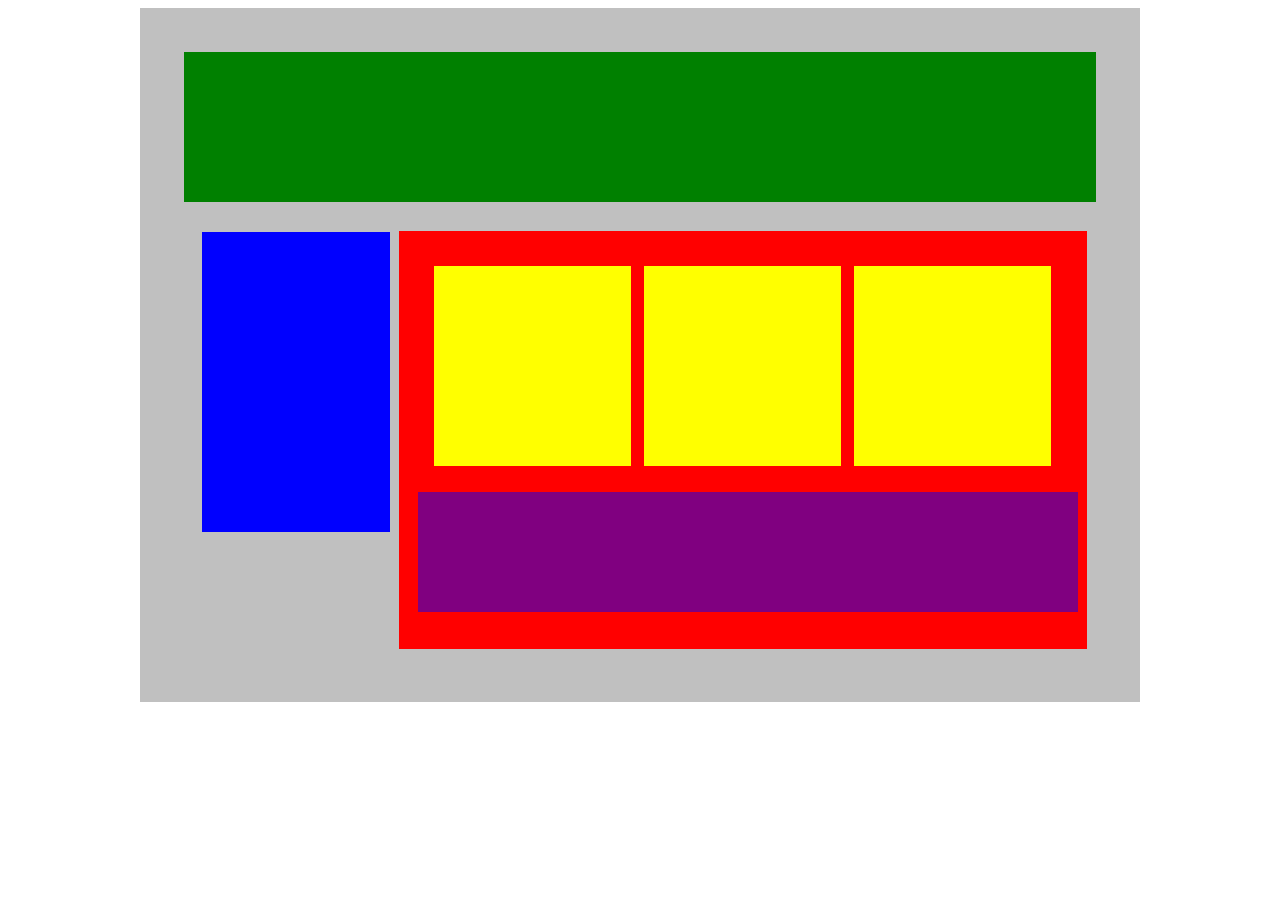
<file: BLOQUES 2/index.html>
<!DOCTYPE html>
<html lang="en">
<head>
    <title>Posición de práctica</title>
    <link rel="stylesheet" type="text/css" href="style.css">
</head>
<body>
    <div class="container">
        <div class="top-nav"></div>
        <div class="row">
            <div class="side-nav"></div>
            <div class="main">
                <div class="row">
                    <div class="sub-content"></div>
                    <div class="sub-content"></div>
                    <div class="sub-content"></div>
                </div>
                <div id="advertisement"></div>
            </div>
        </div>
    </div>
</body>
</html>
</file>
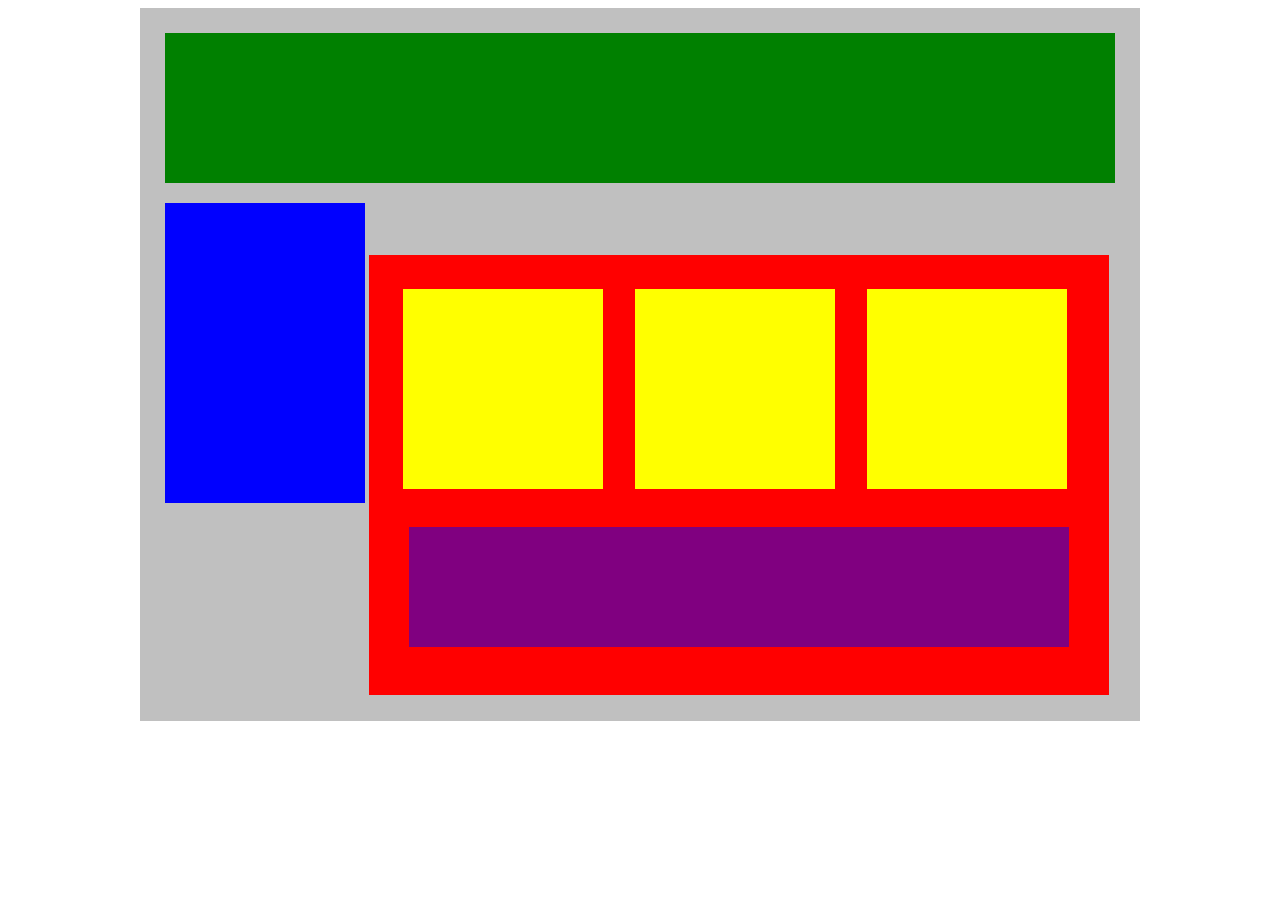
<file: BLOQUES/index.html>
<!DOCTYPE html>
<html lang="en">
<head>
    <title>Posición de práctica</title>
    <link rel="stylesheet" type="text/css" href="style.css">
</head>
<body>
    <div class="container">
        <div class="top-nav"></div>
        <div class="side-nav"></div>
        <div class="main">
            <div class="sub-content"></div>
            <div class="sub-content"></div>
            <div class="sub-content"></div>
            <div id="advertisement"></div>
        </div>
    </div>
</body>
</html>
</file>
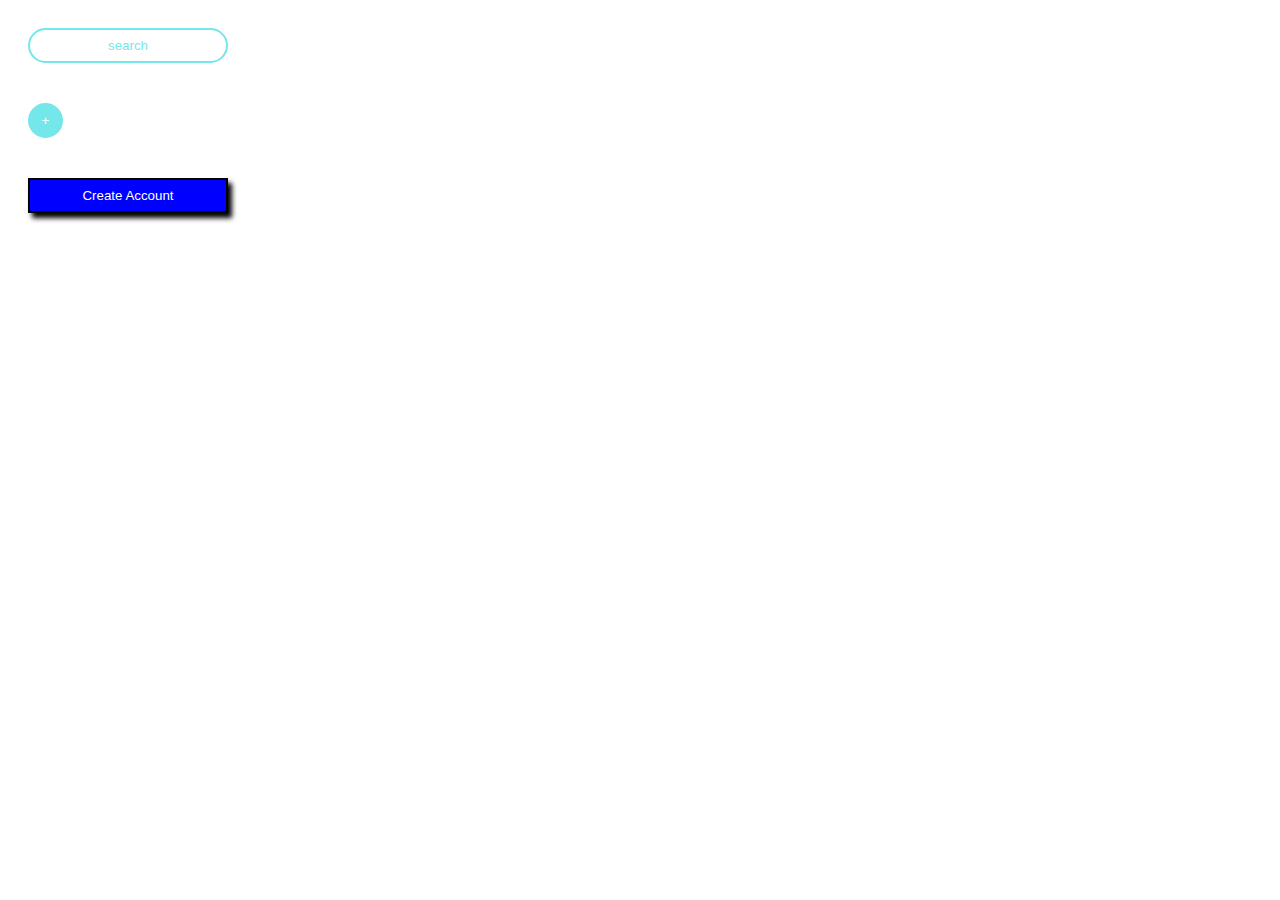
<file: BUTTON/index.html>
<!DOCTYPE html>
<html lang="en">
<head>
    <meta charset="UTF-8">
    <meta name="viewport" content="width=device-width, initial-scale=1.0">
    <title>Ejemplo</title>
    <link rel="stylesheet" href="style.css">
</head>
<body>
<div class="test1">
    <button class="boton-1">
    search
</button>
</div>
<div class="test2">
<button class="boton-2">
    +
</button>
</div>
<div class="teste3">
<button class="boton-3">
    Create Account
</button>
</div>

</body>
</html>
</file>
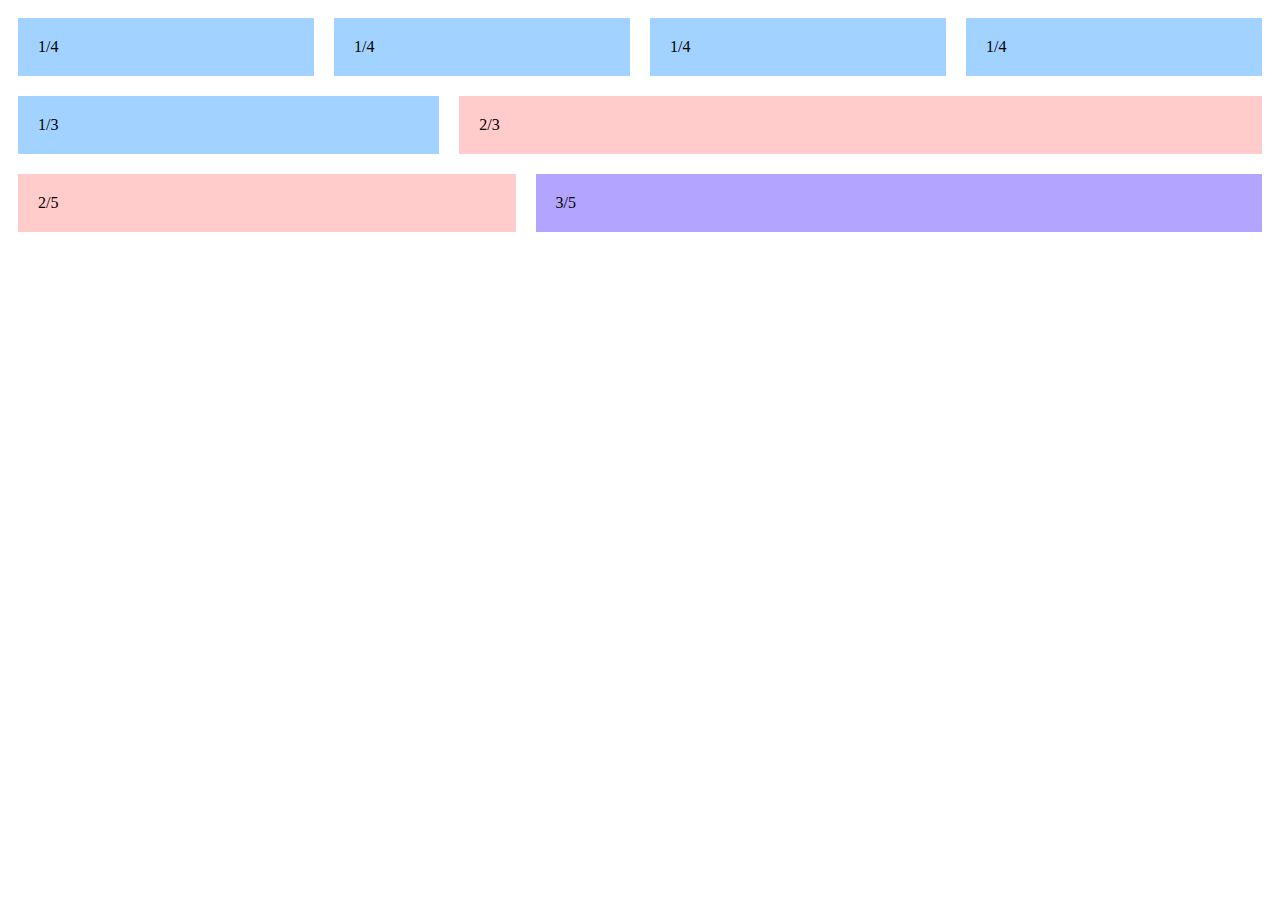
<file: COLUMNAS FLEX-IBLES/index.html>
<!DOCTYPE html>
<html lang="en">
<head>
    <meta charset="UTF-8">
    <meta http-equiv="X-UA-Compatible" content="IE=edge">
    <meta name="viewport" content="width=device-width, initial-scale=1.0">
    <title>Document</title>
    <link rel="stylesheet" href="style.css">
</head>
<body>
    <div class="row">
        <div class="col">1/4</div>
        <div class="col">1/4</div>
        <div class="col">1/4</div>
        <div class="col">1/4</div>
    </div>
    <div class="row">
        <div class="col">1/3</div> 
        <div class="col-2">2/3</div>
    </div>
    <div class="row">
        <div class="col-2">2/5</div>
        <div class="col-3">3/5</div>
    </div>
</body>
</html>
</file>
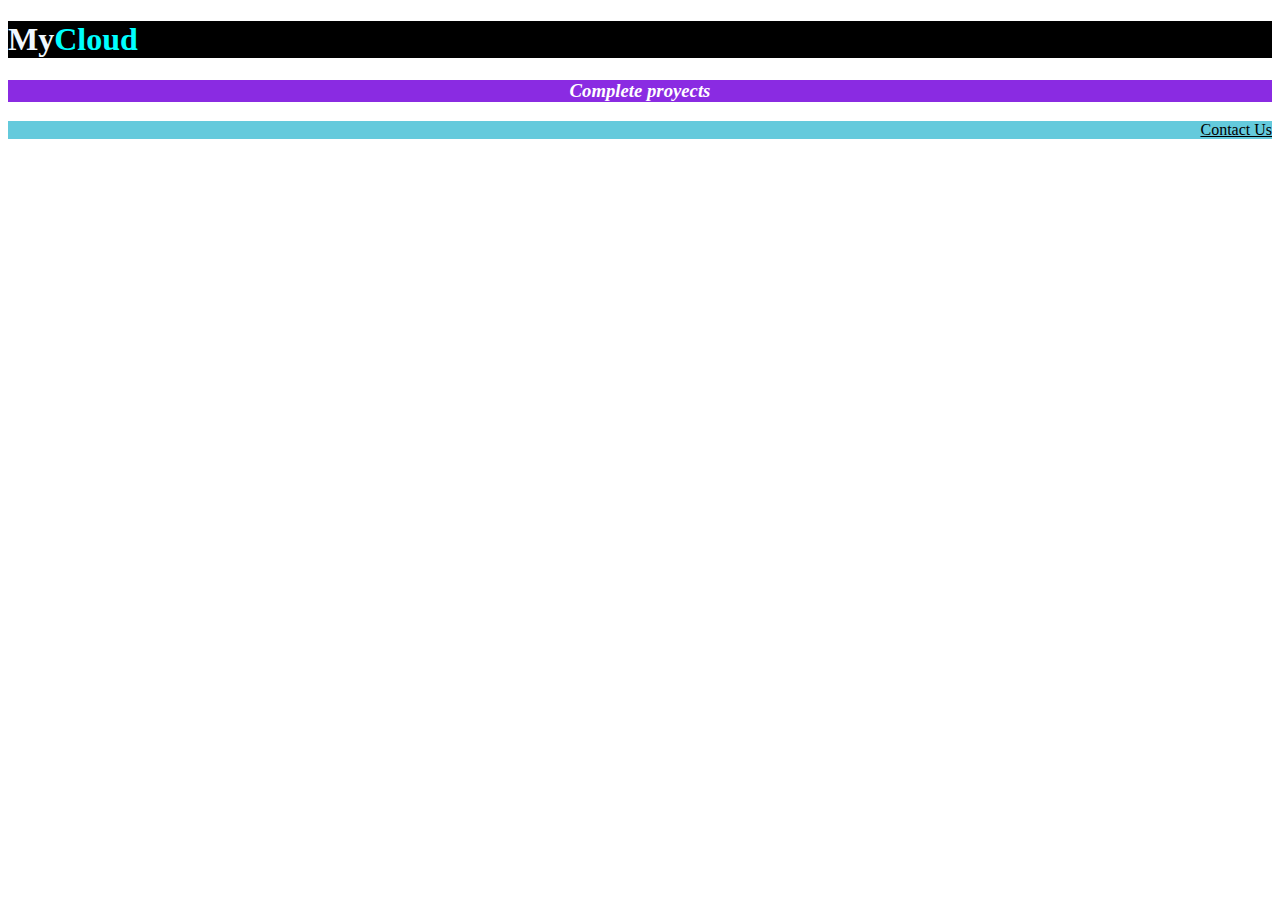
<file: ESTILO-DE-TEXTOS/index.html>
<!DOCTYPE html>
<html lang="en">
<head>
    <meta charset="UTF-8">
    <meta http-equiv="X-UA-Compatible" content="IE=edge">
    <meta name="viewport" content="width=device-width, initial-scale=1.0">
    <link rel="stylesheet" href="style.css">
    <title>Document</title>
</head>
<body>
    <h1 class="titulo-1"><span>My</span>Cloud</h1>
    <h3 class="titulo-2">Complete proyects</h3>
    <p class="titulo-3">Contact Us</p>
    
</body>
</html>
</file>
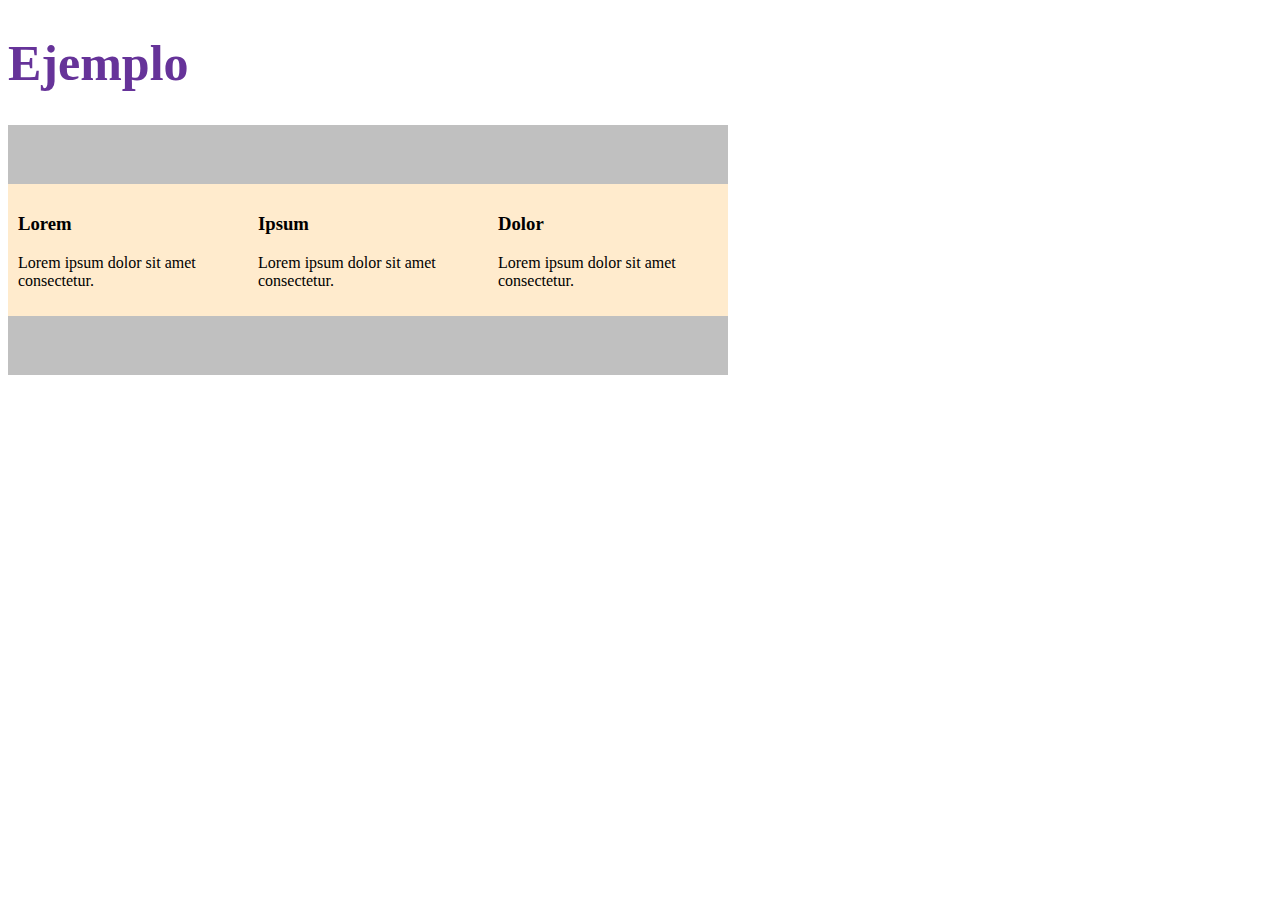
<file: FLEX/index.html>
<!DOCTYPE html>
<html lang="en">
<head>
    <meta charset="UTF-8">
    <meta name="viewport" content="width=device-width, initial-scale=1.0">
    <title>Ejemplo</title>
    <link rel="stylesheet" href="style.css">
</head>
<body>
    <h1>Ejemplo</h1>
    <div class="container">
        <div class="col">
            <h3>Lorem</h3>
            <p>Lorem ipsum dolor sit amet consectetur.</p>
        </div>
        <div class="col">
            <h3>Ipsum</h3>
            <p>Lorem ipsum dolor sit amet consectetur.</p>
        </div>
        <div class="col">
            <h3>Dolor</h3>
            <p>Lorem ipsum dolor sit amet consectetur.</p>
        </div>
    </div>
</body>
</html>
</file>
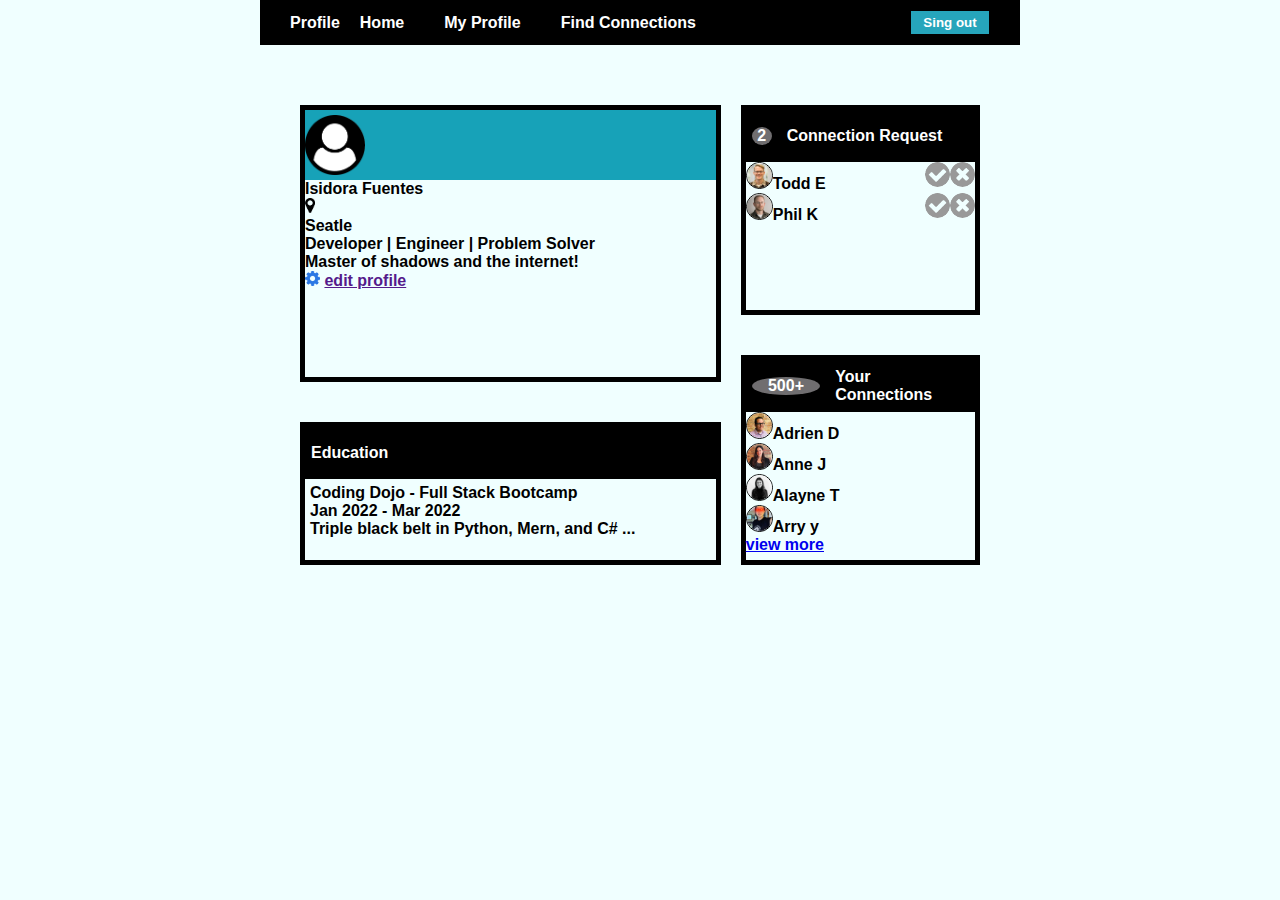
<file: PAGINA DE PERFIL/index.html>
<!DOCTYPE html>
<html lang="en">
<head>
    <meta charset="UTF-8">
    <meta http-equiv="X-UA-Compatible" content="IE=edge">
    <meta name="viewport" content="width=device-width, initial-scale=1.0">
    <link rel="stylesheet" href="style.css">
    <title>Document</title>
</head>
<body>
    <nav class="navbar">
        <div class="profile">
            <ul>
                <li class="tittle">Profile</li>
                <li><a href="">Home</a></li>
                <li><a href="">My Profile</a></li>
                <li><a href="">Find Connections</a></li>
            </ul>
        </div>
        <div>
            <a href="#"><button class="button">Sing out</button></a>
        </div>
    </nav>
    <main class="main">
        <div class="col-1">
            <div class="card">
                <div class="content-top-side"></div>
                <div class="icon-card"> <img src="img/img/user-circle.png" alt="user-circle" width="60px"></div>
                <div class="content-button-side">
                    <div class="tittle">Isidora Fuentes</div>
                    <div class="map">
                        <img src="img/img/map-marker.png" alt="map-marker" width="10px">
                        <p>Seatle</p>
                    </div>
                    <p>Developer | Engineer | Problem Solver</p>
                    <p>Master of shadows and the internet!</p>
                    <div class="map">
                        <img src="img/img/gear.png" alt="gear" width="15px">
                        <a href="">edit profile</a>
                    </div>
                </div>
            </div>
            <div class="education">
                <div class="top-nav">
                    <div class="top-tittle">Education</div>
                </div>
                <div class="content">
                    <div class="first-letter">Coding Dojo - Full Stack Bootcamp</div>
                    <div class="second-letter">Jan 2022 - Mar 2022</div>
                    <div class="third-letter">Triple black belt in Python, Mern, and C# ...</div>
                </div>
            </div>
        </div>
        <div class="col-2">
            <div class="connection-request">
                <div class="top-nav">
                    <div class="number-2">2</div>
                    <div class="top-title">Connection Request</div>
                </div>
                <div class="content">
                    <div class="content-1">
                        <div class="icons-small"><img src="img/todd-s.jpg" alt="todd-s" class="border-image">Todd E</div>
                        <div class="icons-small"><img src="img/icons/accept-circle.png" alt="accept-circle"><img src="img/icons/close-circle.png" alt="close-circle"></div>
                    </div>
                    <div class="content-1">
                        <div class="icons-small"><img src="img/phil-s.jpg" alt="phil-s" class="border-image">Phil K</div>
                        <div class="icons-small"><img src="img/icons/accept-circle.png" alt="accept-circle"><img src="img/icons/close-circle.png" alt="close-circle"></div>
                    </div>
                </div>
            </div>
            <div class="connection-request">
                <div class="top-nav">
                    <div class="number-500">500+</div>
                    <div class="top-title">Your Connections</div>
                </div>
                <div class="content-conections">
                    <div class="names">
                        <div class="content-1">
                            <div class="icons-small"><img src="img/adrien-s.jpg" alt="adrien-s" class="border-image">Adrien D</div>
                        </div>
                        <div class="content-1">
                            <div class="icons-small"><img src="img/anne-s.jpg" alt="anne-s" class="border-image">Anne J</div>
                        </div>
                        <div class="content-1">
                            <div class="icons-small"><img src="img/alayne-s.jpg" alt="alayne-s" class="border-image">Alayne T</div>
                        </div>
                        <div class="content-1">
                            <div class="icons-small"><img src="img/arry-s.jpg" alt="arry-s" class="border-image">Arry y</div>
                        </div>
                        <div class="view-more">
                            <a href="#">view more</a>
                        </div>
                    </div>
                </div>
            </div>
        </div>
    </main>
</body>
</html>
</file>
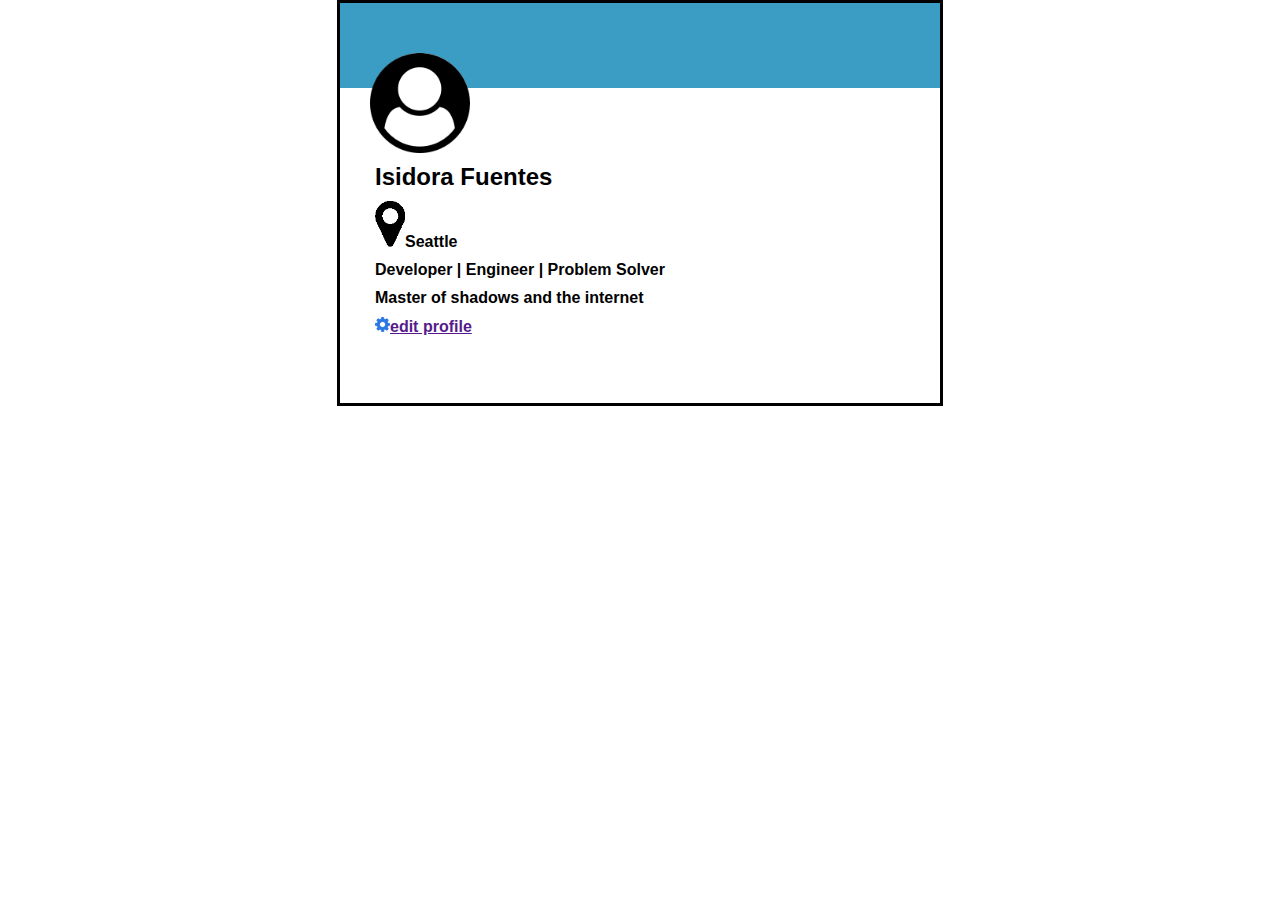
<file: TARJETA DE USUARIO/index.html>
<!DOCTYPE html>
<html lang="en">
<head>
    <meta charset="UTF-8">
    <meta http-equiv="X-UA-Compatible" content="IE=edge">
    <meta name="viewport" content="width=device-width, initial-scale=1.0">
    <link rel="stylesheet" href="style.css">
    <title>Document</title>
</head>
<body>
    <div class="user-card">
        <div class="content-1"></div>
        <div class="icon"><img src="img/user-circle.png" alt="user-circle" width="100px"></div>
        <div class="content-2">
        <div class="name">Isidora Fuentes</div>
        <div><img src="img/map-marker.png" alt=""width="30px">Seattle</div>
        <div>Developer | Engineer | Problem Solver</div>
        <div>Master of shadows and the internet</div>
        <div><img src="img/gear.png" alt="gear" width="15px"><a href="">edit profile</a></div>
    </div>
</div>
</body>
</html>
</file>
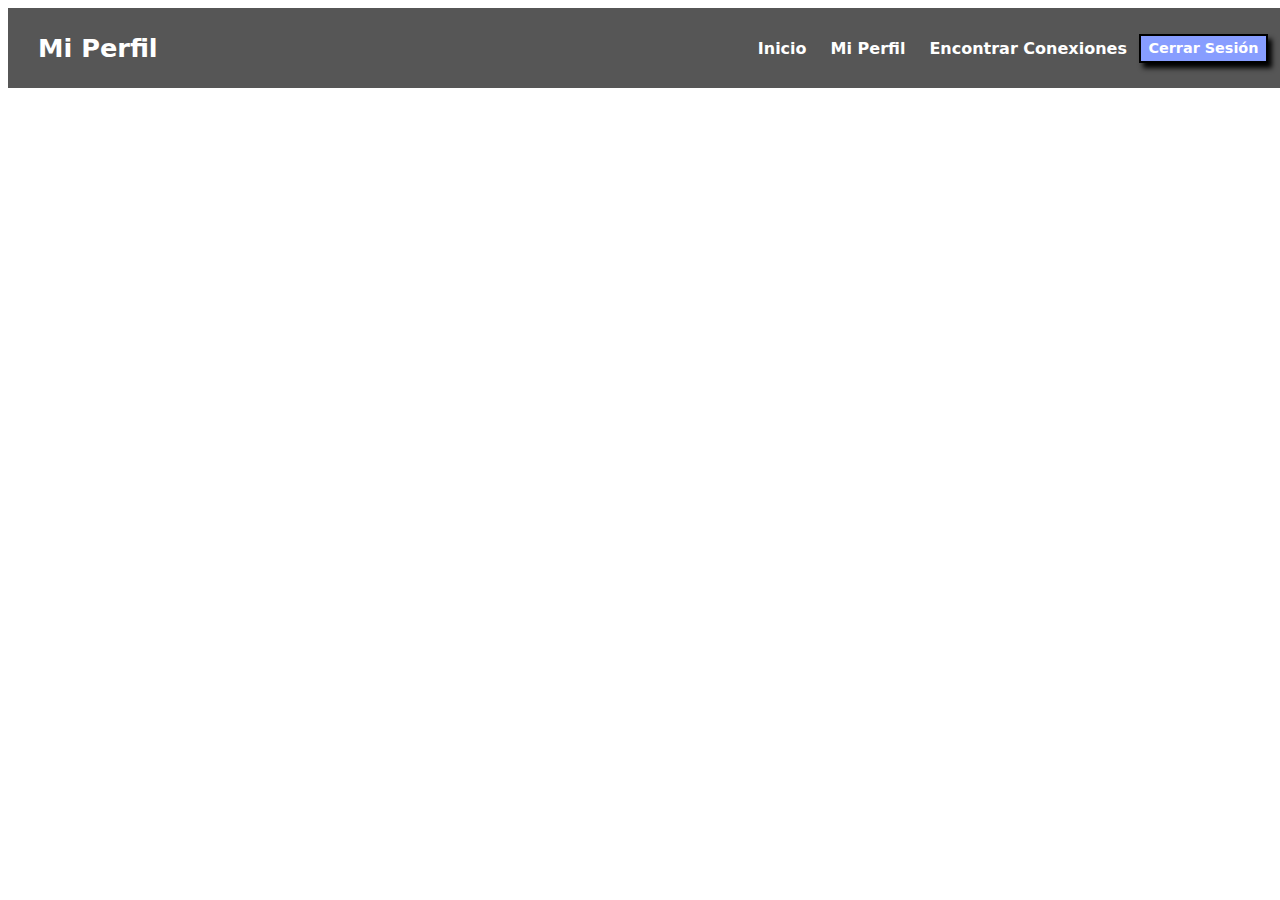
<file: BARRA DE NAVEGACION CON FLEX/index (1).html>
<!DOCTYPE html>
<html>
    <head>
        <title> Barra de navegacion </title>
        <link rel="stylesheet" href="style.css">
    </head>
<body>
    <header>
        <div class="container">
            <p class="logo">Mi Perfil</p>
            <nav>
                <a href="#inicio">Inicio</a>
                <a href="#miperfil">Mi Perfil</a>
                <a href="#conexiones">Encontrar Conexiones</a>
                <button type="submit">Cerrar Sesión</button>
            </nav>
        </div>
    </header>
</body>
</html>
</file>
<file: BLOQUES 2/style.css>
.container{
    width: 950px;
    background-color: silver;
    margin: 0px auto;
    padding: 2%;
    
}
.top-nav {
    height: 150px;
    background-color: green;
    margin: 2%;
   
    
}
.side-nav {
    height: 300px;
    width: 200px;
    background-color: blue;
    margin: 1%;
    display: inline-block;
    margin-top: 1px;
    
}
.main {
    height: 400px;
    width: 700px;
    background-color: red;
    padding: 1%;

}
.sub-content {
    height: 200px;
    width: 210px;
    background-color: yellow;
    display:inline-block;
    vertical-align: auto;
    margin: 1%;
    
}
#advertisement {
    height: 120px;
    width: 660px;
    background-color: purple;
    margin-left: 10px;
    margin-top: 10px;
}
.row {
    display: flex; 
    margin: 3%;
    padding: 0%
}
</file>
<file: BLOQUES/style.css>
.container{
    width: 950px;
    background-color: silver;
    margin: 0px auto;
    padding: 2%;
}
.top-nav {
    height: 150px;
    background-color: green;
}
.side-nav {
    height: 300px;
    width: 200px;
    background-color: blue;
    display: inline-block;
    margin-top: 20px;
}
.main {
    height: 400px;
    width: 700px;
    background-color: red;
    display: inline-block;
    padding: 20px;
}
.sub-content {
    height: 200px;
    width: 200px;
    background-color: yellow;
    display:inline-block;
    vertical-align: auto;
    margin: 2%;
}
#advertisement {
    height: 120px;
    width: 660px;
    background-color: purple;
    margin-left: 20px;
    margin-top: 20px;
}
</file>
<file: BUTTON/style.css>
.boton-1 {
    border-radius: 30px;
    margin: 20px;
    height: 35px;
    width: 200px;
    background-color:white;
    color:rgb(116, 231, 235);
    border: 2px solid rgb(116, 231, 235);

}
.boton-2 {
    border-radius: 60px;
    margin: 20px;
    height: 35px;
    width: 35px;
    background-color:rgb(116, 231, 235);
    color: white;
    border: 2px solid rgb(116, 231, 235);

}
.boton-3 {
    margin: 20px;
    height: 35px;
    width: 200px;
    background-color:blue;
    color: white;
    border: 2px solid  black;
    box-shadow: 4px 5px 5px black;


}
</file>
<file: COLUMNAS FLEX-IBLES/style.css>
.row ´{
    display: flex;
}
.row {
    display: flex;
}
.col {
    flex: 1;
    padding: 20px;
    margin: 10px;
    background-color: #A2D2FF;
}
.col-2 {
    flex: 2;
    padding: 20px;
    margin: 10px;
    background-color: #FFCBCB;
}
.col-3 {
    flex: 3;
    padding: 20px;
    margin: 10px;
    background-color: #B2A4FF;
}
</file>
<file: ESTILO-DE-TEXTOS/style.css>
.titulo-1 {
    color: aqua;
    border-color: black;
    font-weight: bold;
    font-family: cursive;
    background-color: black;

}

.titulo-2 {
    color: rgb(255, 255, 255);
    border-color: rgb(255, 252, 252);
    text-align: center;
    font-style: italic;
    font-family: cursive;
    background-color: blueviolet;

}

.titulo-3 {
    text-decoration: underline;
    text-align: right;
    font-family: cursive;
    background-color: rgb(100, 202, 220);
}
span{
    color: aliceblue;
}
</file>
<file: FLEX/style.css>
h1 {
    color: rebeccapurple;
    font-size: 50px;
}

h1 {
    color: rebeccapurple;
    font-size: 50px;
}
.container {
    width: 720px;
    height: 250px;
    background-color: silver;
    display: flex;
    align-items: center;
}
.col {
    width: 220px;
    padding: 10px;
    background-color: blanchedalmond;
    display: inline-block;
}
</file>
<file: PAGINA DE PERFIL/style.css>
*{
    margin: 0;
    padding: 0;
    font-family: 'Roboto', sans-serif;
    font-weight: bold;
    /* box-sizing: border-box; */
}
body{
    background-color: azure;
}
nav{
    max-width: 700px;
    margin: 0 auto;
}
.navbar{
    background-color: black;
    color: white;
    display: flex;
    justify-content: space-between;
    align-items: center;
    padding: 10px 30px;
}
.main{
    width: 700px;
    margin: 40px auto;
    height: 500px;
    display: flex;
}
.col-1{
    flex: 1.7;
    display: flex;
    flex-direction: column;
}
.col-2{
    flex: 1;
    display: flex;
    flex-direction: column;
}
.education{
    flex: 1;
    border: 5px solid rgb(0, 0, 0);
}
.education > .content {
    margin: 5px;
}
.connection-request{
    border: 5px solid rgb(0, 0, 0);
    flex: 1;
}
.your-conection{
    border: 5px solid rgb(0, 0, 0);
    flex: 1.5;
}
.profile > ul{
    display: flex;
    align-items: center;
    list-style-type: none;
}
.profile > ul > li > a{
    text-decoration: none;
    margin: 10px 20px;
    color: white;
}

.title{
    font-size: 1.5rem;
}
.button{
    cursor: pointer;
    color: white;
    background-color: #26a5bb;
    border:1px solid black;
    height: 25px;
    width: 80px;
}
.card, .education, .connection-request, .your-conection{
    margin: 20px 10px;
}
.connection-request{
    background-color: azure;
}
.top-nav{
    height: 40px;
    background-color:black;
    display: flex;
    align-items: center;
    padding: 6px;
    color: white;
}

.number-2{
    width: 20px;
    border-radius: 50%;
    background-color: rgb(112, 110, 112);
    display: flex;
    justify-content: center;
    
}

.top-title{
    color: white;
    margin-left:15px;
}
.icons-small > img{
    border-radius: 50%;
    width: 25px;
}
.content-1{
    display: flex;
    justify-content: space-between;
}
.border-image{
    border:1px solid black;
}
.number-500{
    width: 70px;
    border-radius: 50%;
    background-color: rgb(112, 110, 112);
    display: flex;
    justify-content: center;

}
.card{
    flex: 2;
    border: 5px solid rgb(0, 0, 0);
    position: relative;
}
.content-top-side{
    height: 70px;
    background-color: #17a2b8;
}
.icon-card{
    position: absolute;
    top: 5px;
</file>
<file: TARJETA DE USUARIO/style.css>
*{
    margin: 0;
    padding: 0;
    font-family: "Roboto", sans-serif;
}
body{
    display: flex;
    justify-content: center;
}
.user-card{
    width: 600px;
    height: 400px;
    border: 3px solid black;
    display: flex;
    flex-direction: column;
    position: relative;
}
.content-1{
    flex: 1;
    background-color: rgb(60, 157, 196);
}
.content-2{
    flex: 3;
    background-color: white;
    padding: 30px;
}
.icon{
    top: 50px;
    left: 30px;
    position: absolute;
    border-radius: 50%;
    background-color: white;
}
.content-2  div {
    padding: 5px;
    font-weight: bold;
}
.name{
    font-size:x-large;
    margin-top: 40px;
}
</file>
<file: BARRA DE NAVEGACION CON FLEX/style.css>
*{
    box-sizing: border-box;
    font-family: system-ui, -apple-system, BlinkMacSystemFont, 'Segoe UI', Roboto, Oxygen, Ubuntu, Cantarell, 'Open Sans', 'Helvetica Neue', sans-serif
}

header{
    background-color: #565656;
    
}

header .logo{
    margin: 0;
    padding: 25px 30px;
    font-weight: bold;
    color: #ffffff;
    font-size: 1.6em;
}

header .container{
    display: flex;
    flex-direction: column;
    align-items: center;
}

header nav{
    display: flex;
    flex-direction: column;
    text-align: center;
    padding-bottom: 25px;
}

header a{
    padding: 5px 12px;
    text-decoration: none;
    font-weight: bold;
    color: #ffffff;
}

header a:hover{
    color: rgb(133, 133, 133);
}

.container{
    max-width: 1400px;
    margin: auto;
}

header{
    position: fixed;
    width: 100%;
}

header .container{
    flex-direction: row;
    justify-content: space-between;
}

header nav{
    flex-direction: row;
    padding-bottom: 0;
    padding-right: 20px;
}

button {
    font-size: 0.9em;
    font-weight: bold;
    padding: 2.5px 7.5px;
    border: 2px solid rgb(0, 0, 0);
    box-shadow: 4px 5px 5px rgba(0, 0, 0);
    color: white;
    background-color: rgb(135, 157, 255);
}

button:hover {
    background-color: black;
}
</file>
